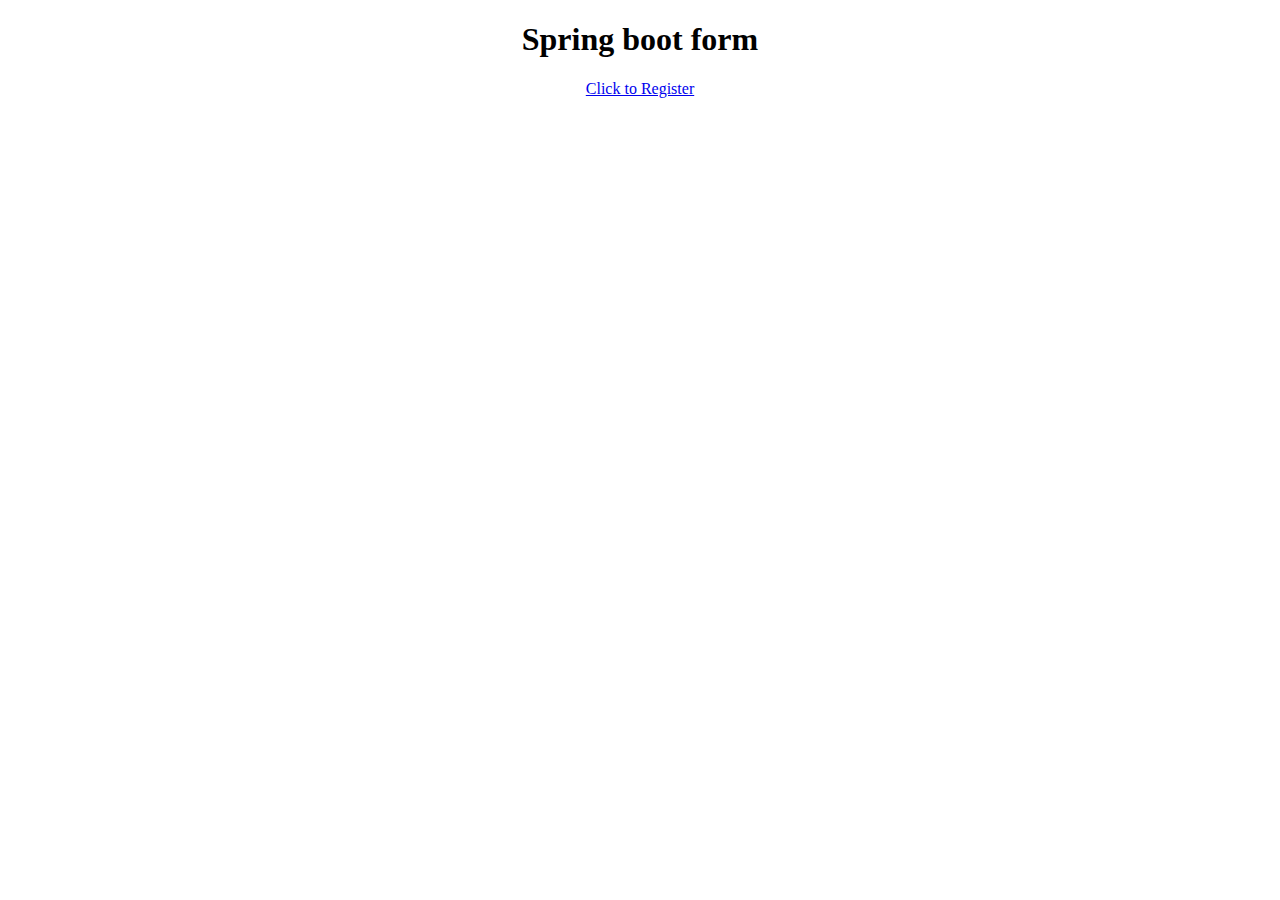
<file: thymeleafJava1Form/src/main/resources/templates/index.html>
<!DOCTYPE html>
<html xmlns:th="http://www.thyeleaf.org">
<head>
<meta charset="ISO-8859-1">
<title>Insert title here</title>
</head>
<body>
	<div align="center">
	<h1>Spring boot form</h1>
	<a href="/register">Click to Register</a>
	</div>
</body>
</html>
</file>
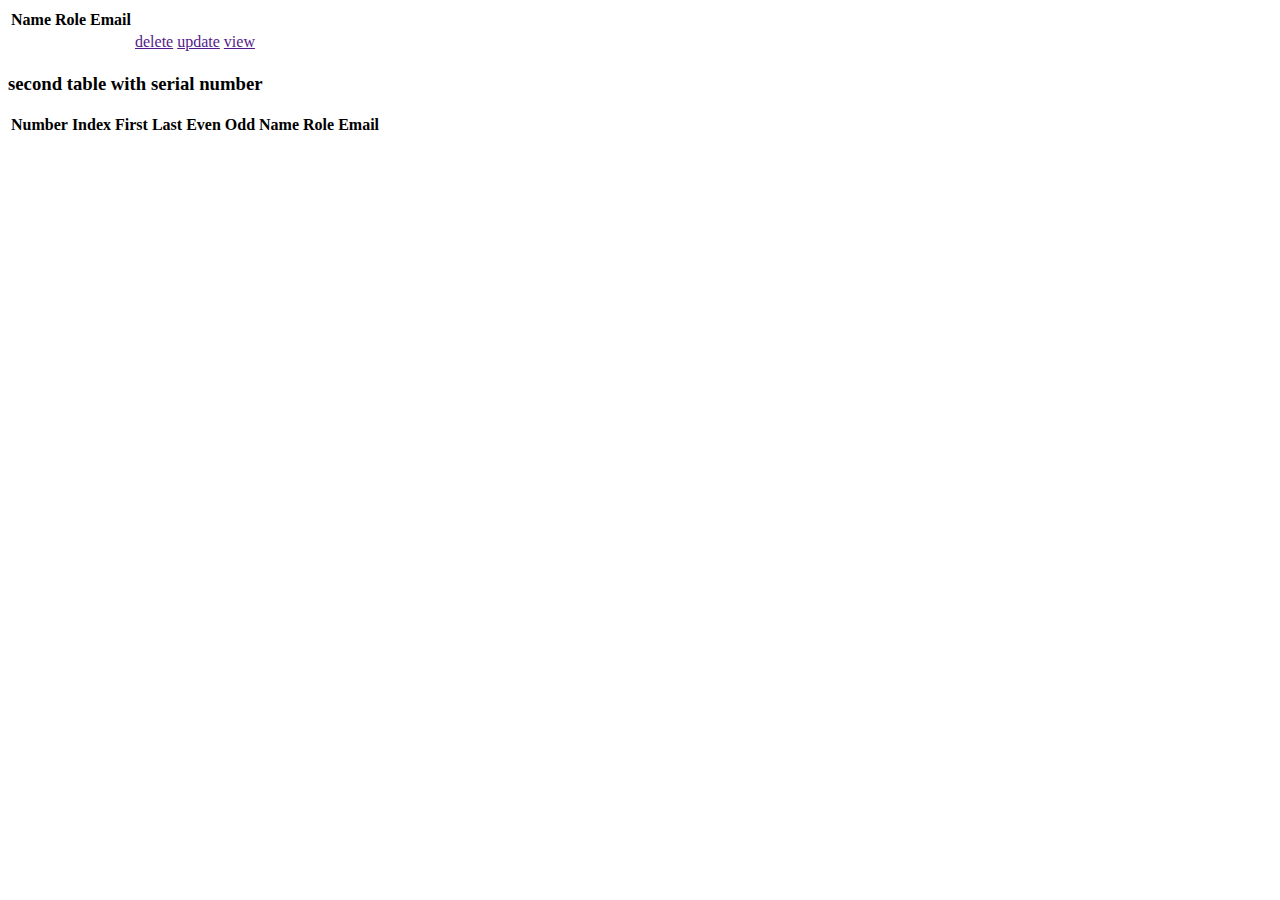
<file: thymeleafJava1/src/main/resources/templates/ifunless.html>
<!DOCTYPE html>
<html xmlns:th="http://www.thyeleaf.org">
<head>
<meta charset="ISO-8859-1">
<title>Insert title here</title>
</head>
<body>
	<table>
	<tr>
	<th>Name</th>
	<th>Role</th>
	<th>Email</th>
	</tr>
	<tr th:each="user:${user}">
	<td th:text="${user.name}"></td>
	<td th:text="${user.role}"></td>
	<td th:text="${user.email}"></td>
	<td>
	<a href="" th:if="${user.role}=='Admin'">delete</a>
	<a href="" th:if="${user.role}=='Admin'">update</a>
	<a href="" th:unless="${user.role}=='Admin'">view</a>
	</td>
	</tr>
	
	</table>
	
	<h3>second table with serial number</h3>
	<table>
	<tr>
	<th>Number</th>
	<th>Index</th>
	<th>First</th>
	<th>Last</th>
	<th>Even</th>
	<th>Odd</th>
	<th>Name</th>
	<th>Role</th>
	<th>Email</th>
	</tr>
	<tr th:each="user, stat:${user}">
	
	<th th:text="${stat.count}"></th>
	<td th:text="${stat.index}"></td>
	<td th:text="${stat.first}"></td>
	<td th:text="${stat.last}"></td>
	<td th:text="${stat.even}"></td>
	<td th:text="${stat.odd}"></td>
	<td th:text="${user.name}"></td>
	<td th:text="${user.role}"></td>
	<td th:text="${user.email}"></td>
	
	</tr>
	
	</table>
</body>
</html>
</file>
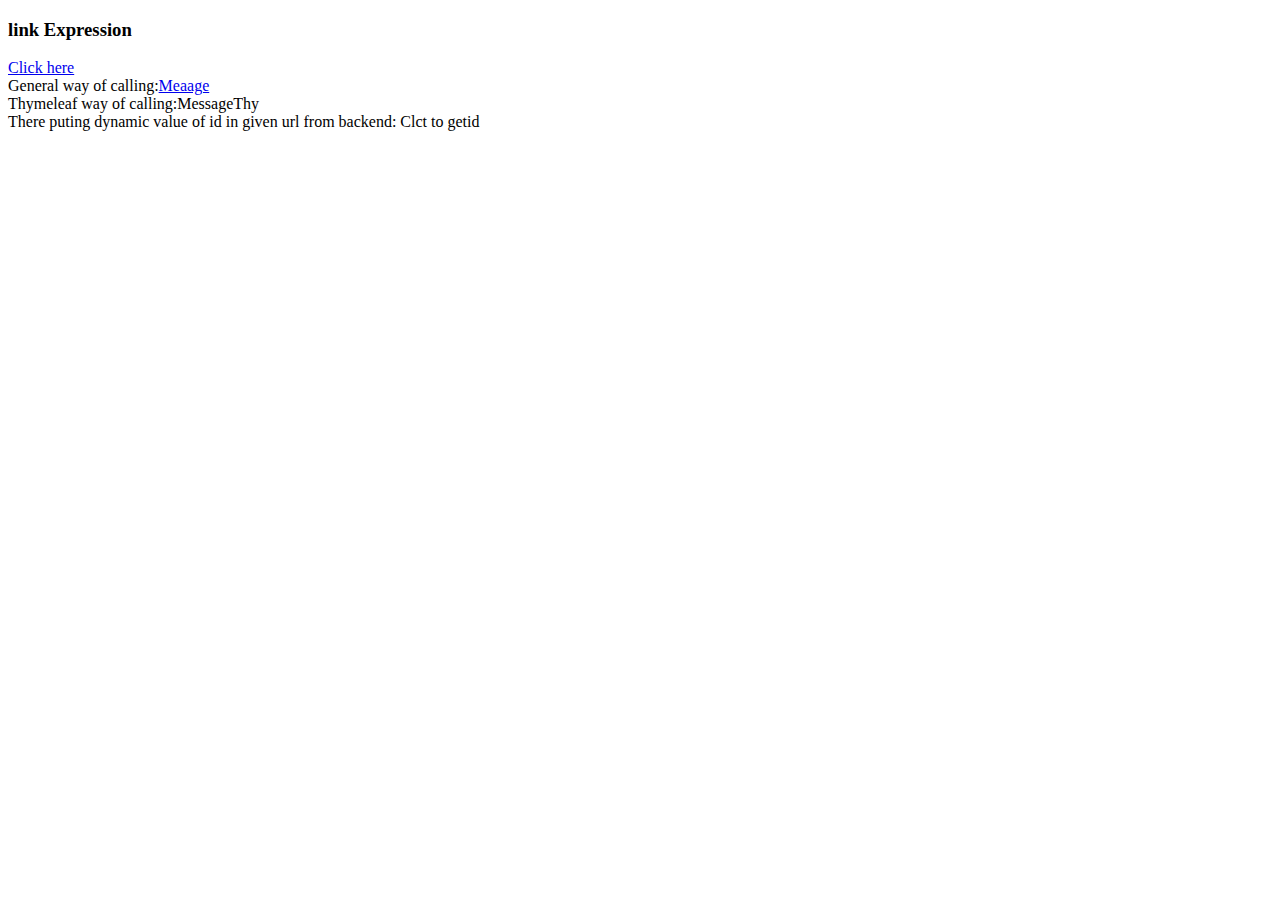
<file: thymeleafJava1/src/main/resources/templates/link_expression.html>
<!DOCTYPE html>
<html xmlns:th="http://www.thyeleaf.org">
<head>
<meta charset="ISO-8859-1">
<title>Insert title here</title>
<link rel="stylesheet" th:href="@{/css/demo.css}">
</head>
<body>
	<h3>link Expression</h3>
	<a href="#">Click here</a><br>
	General way of calling:<a href="message-expression">Meaage</a><br>
	Thymeleaf way of calling:<a th:href="@{message-expression}">MessageThy</a><br>
	
	There puting dynamic value of id in given url from backend:
	<a th:href="@{/variable_expression/{id}(id=${id})}">Clct to getid</a>
</body>
</html>
</file>
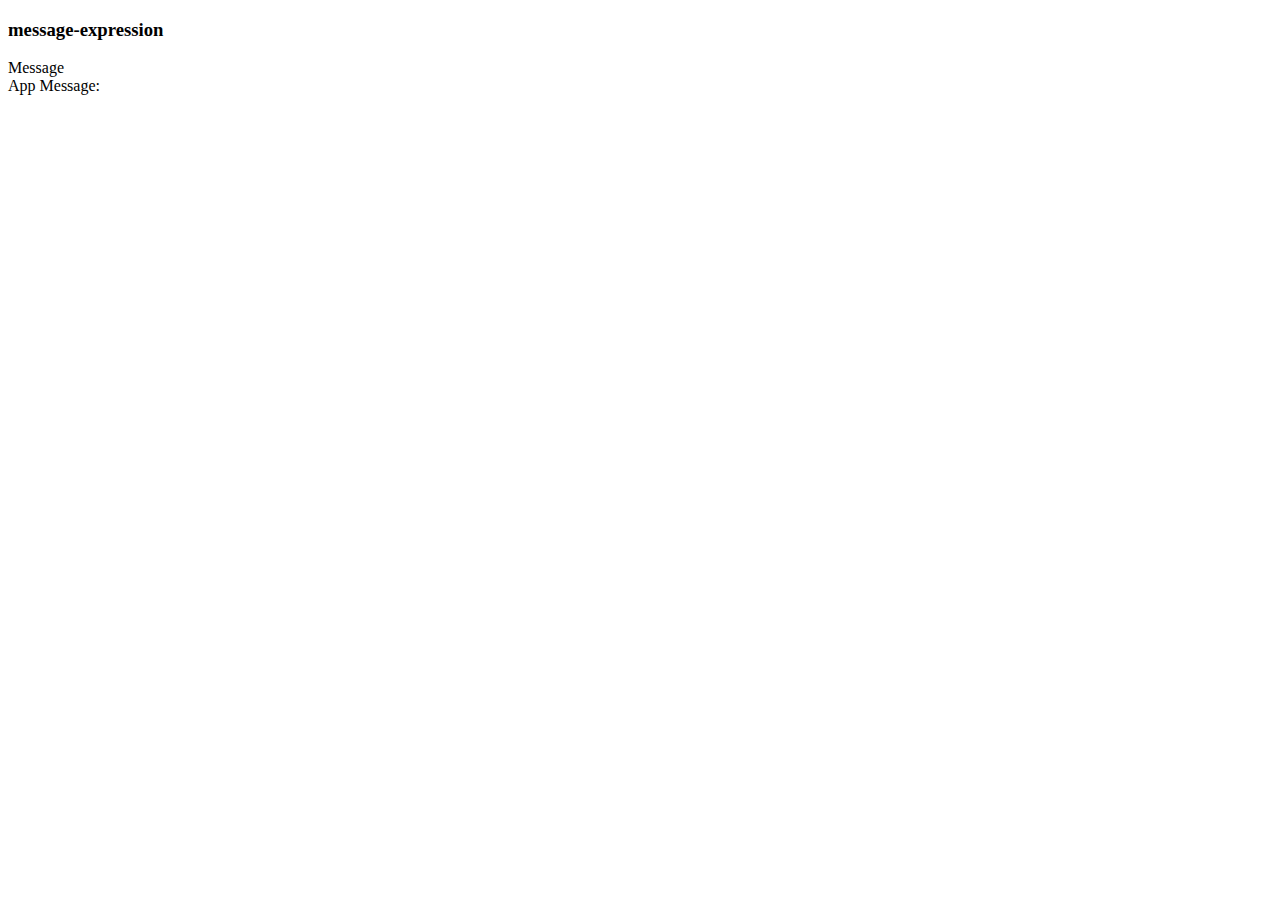
<file: thymeleafJava1/src/main/resources/templates/message-expression.html>
<!DOCTYPE html>
<html>
<head xmlns:th="http://www.thyeleaf.org">
<meta charset="ISO-8859-1">
<title>Insert title here</title>
</head>
<body>
	<h3>message-expression</h3>
	<div>
		Message<strong th:text="#{app.name}"></strong>
	</div>
	<div>App Message: <strong th:text="#{welcome.message}"></strong></div>
</body>
</html>
</file>
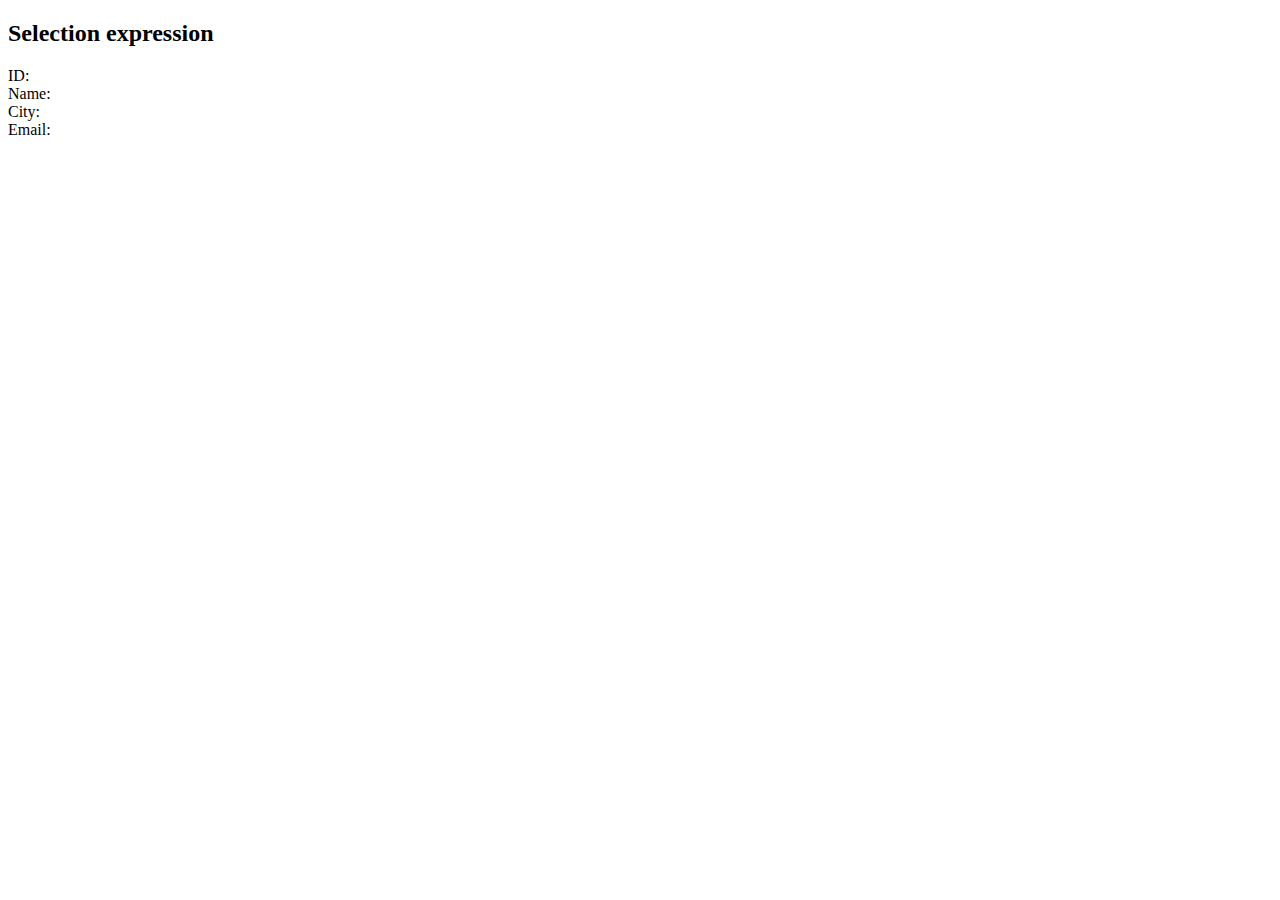
<file: thymeleafJava1/src/main/resources/templates/select_expression.html>
<!DOCTYPE html>
<html>
<head xmlns:th="http://www.thymeleaf.org">
<meta charset="ISO-8859-1">
<title>Insert title here</title>
</head>
<body>
	<h2>Selection expression</h2>
	<div th:object="${student}">
	<div>
	<div>ID: <strong th:text="*{id}"></strong></div>
	<div>Name: <strong th:text="*{name}"></strong></div>
	<div>City: <strong th:text="*{city}"></strong></div>
	<div>Email: <strong th:text="*{email}"></strong></div>
	</div>
	</div>
</body>
</html>
</file>
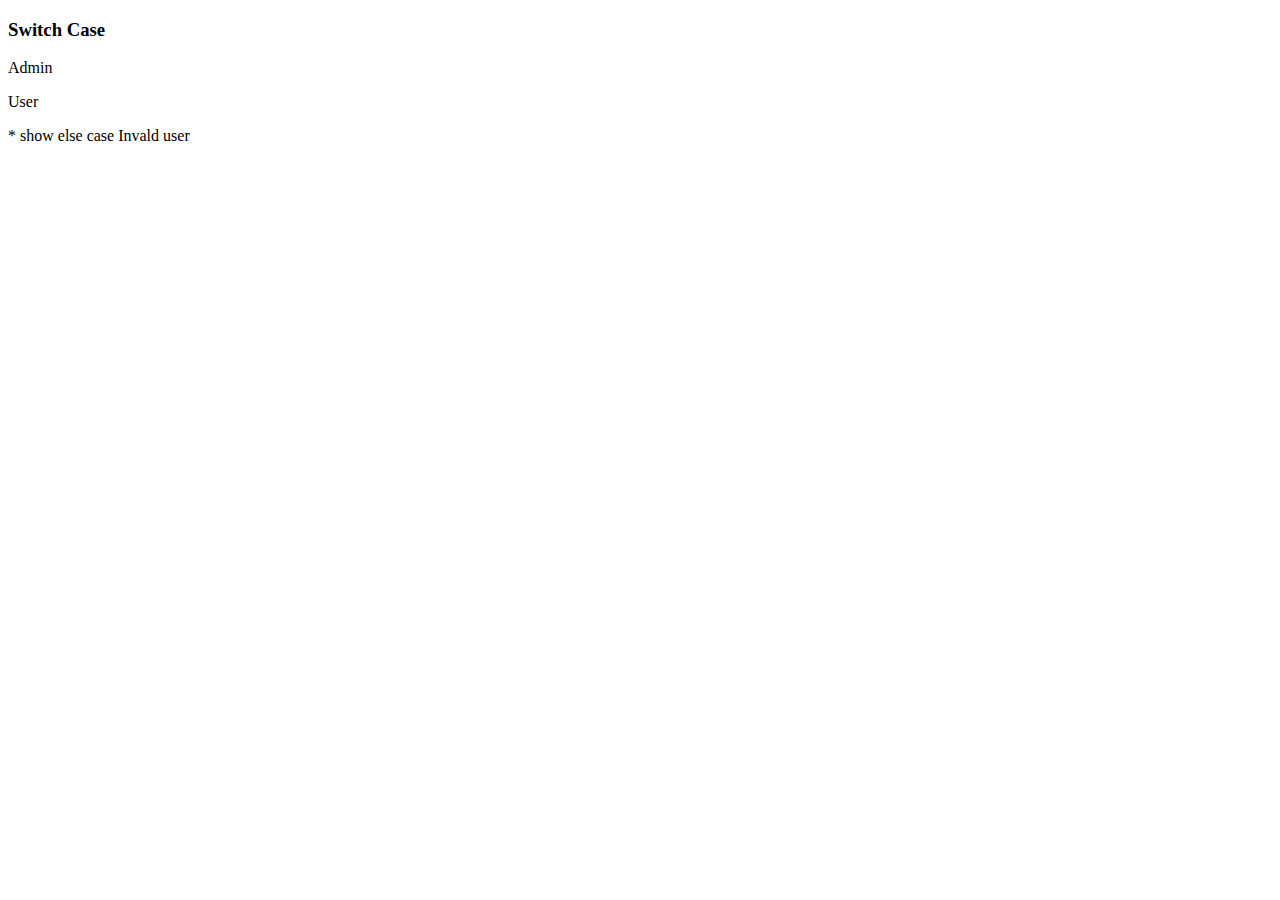
<file: thymeleafJava1/src/main/resources/templates/switchcase.html>
<!DOCTYPE html>
<html xmlns:th="http://www.thyeleaf.org">
<head>
<meta charset="ISO-8859-1">
<title>Insert title here</title>
</head>
<body>
	<h3>Switch Case</h3>
	<div th:switch="${user.role}">
		<p th:case="Admin">
			Admin
		</p>
		<p th:case="User">
			User
		</p>
		<p th:case="*">
			* show else case
			Invald user
		</p>
	</div>
</body>
</html>
</file>
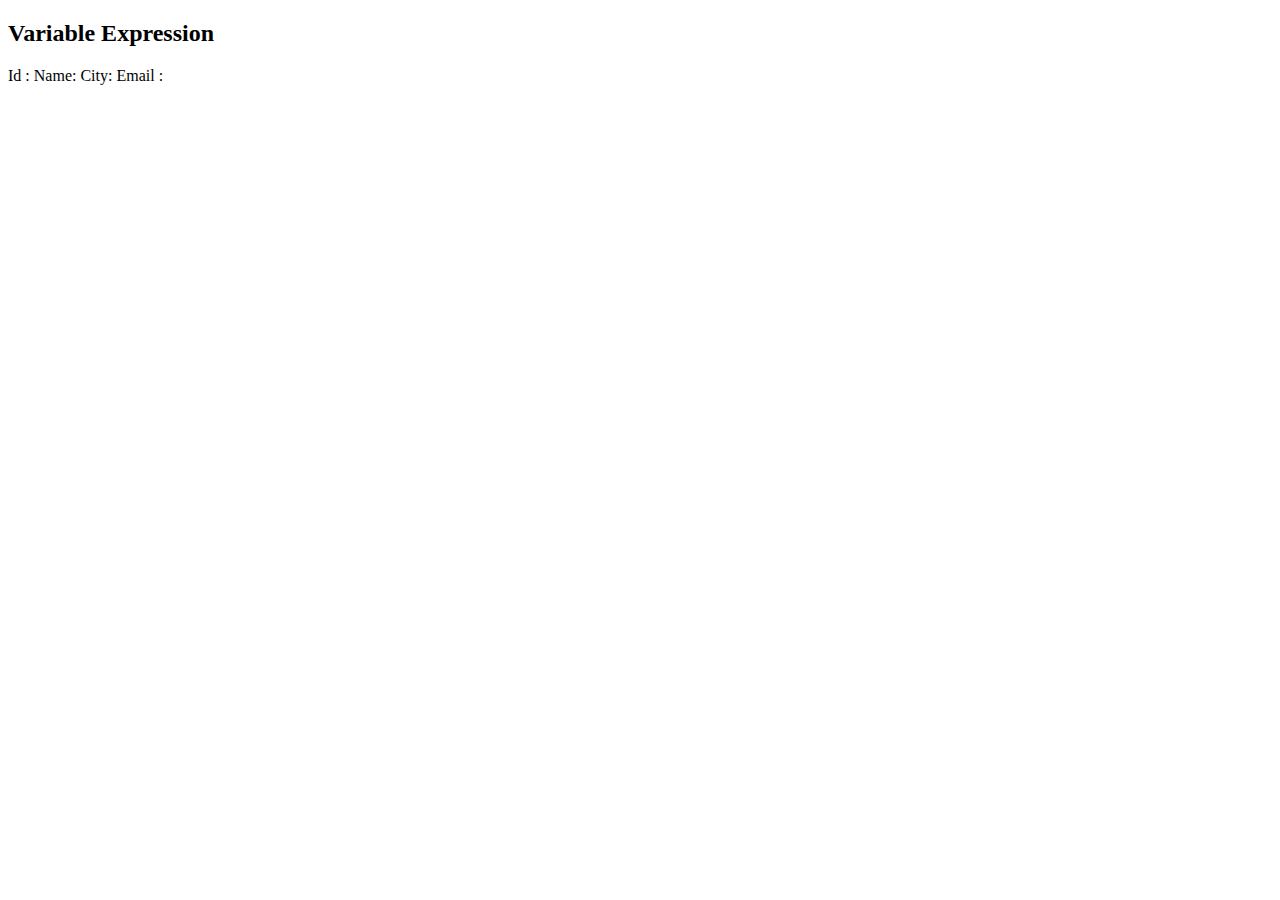
<file: thymeleafJava1/src/main/resources/templates/variable_expression.html>
<!DOCTYPE html>
<html xmlns:th="http://www.thymeleaf.org">
<head>
<meta charset="ISO-8859-1">
<title>Insert title here</title>
</head>
<body>
	<h2>Variable Expression</h2>
	<div>
	Id : <strong th:text="${student.id}"> </strong>
	Name: <strong th:text="${student.name}"></strong>
	City: <strong th:text="${student.city}"></strong>
	Email : <strong th:text="${student.email}"></strong>
	</div>
	
	<div>
	<strong th:text="${user}"></strong>
	</div>
</body>
</html>
</file>
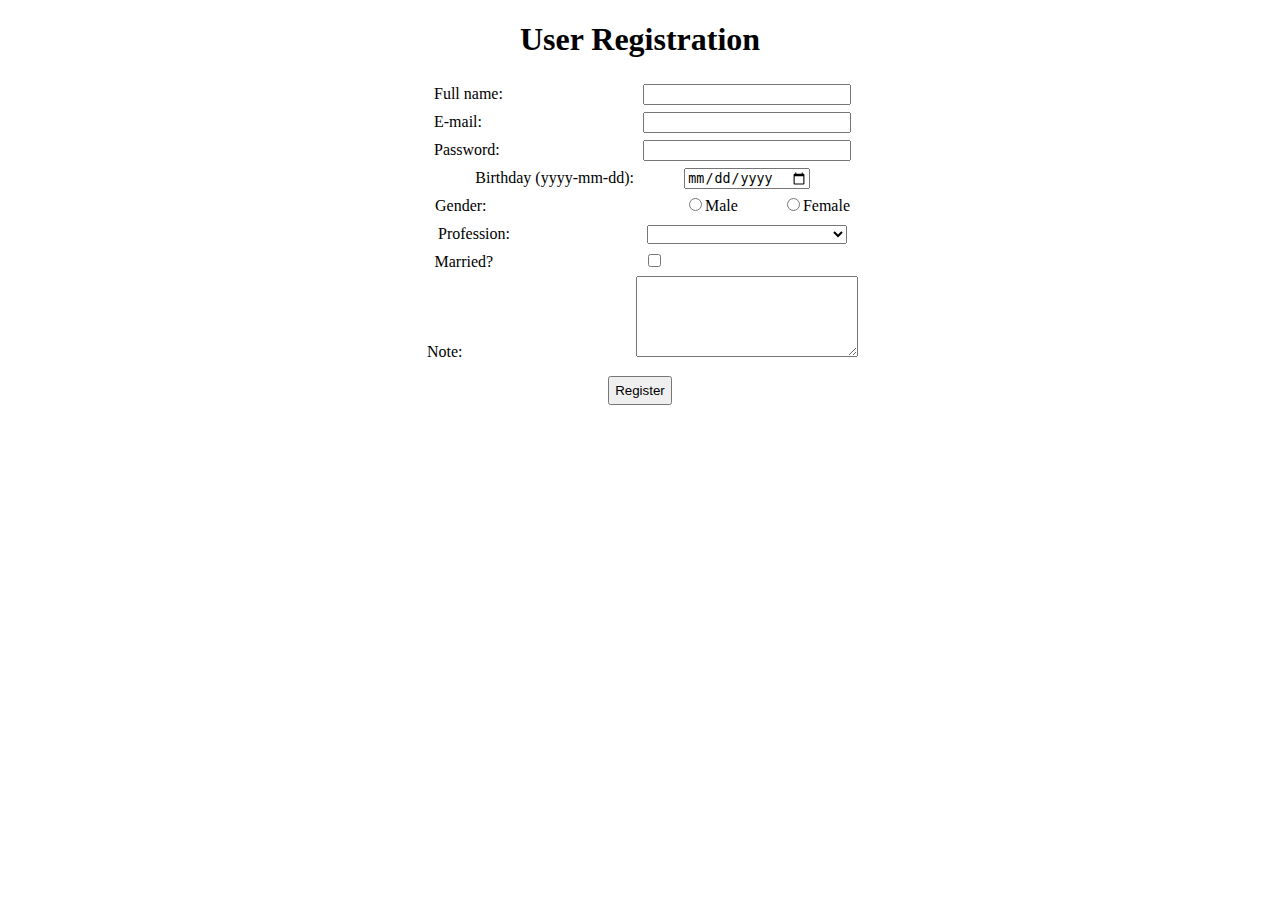
<file: thymeleafJava1Form/src/main/resources/templates/register_form.html>
<!DOCTYPE html>
<html xmlns:th="http://www.thymeleaf.org">
<head>
<meta charset="ISO-8859-1">
<title>User Registration</title>
<style type="text/css">
    label {
        display: inline-block;
        width: 200px;
        margin: 5px;
        text-align: left;
    }
    input[type=text], input[type=password], select {
        display: inline-block;
        width: 200px;
    }
    input[type=radio] {
        margin-left: 45px;
    }
    input[type=checkbox] {
        margin-right: 190px;
    }  
    button {
        padding: 5px;
        margin: 10px;
    }
</style>
</head>
<body>
<div align="center">
    <h1>User Registration</h1>
    <form action="#" th:action="@{/register}" method="post" th:object="${user}">
        <label>Full name:</label>
        <input type="text" th:field="*{name}" /><br/>
 
        <label>E-mail:</label>
        <input type="text" th:field="*{email}" /><br/>
 
        <label>Password:</label>
        <input type="password" th:field="*{password}" /><br/>
 
        <label>Birthday (yyyy-mm-dd):</label>
        <input type="date" th:field="*{birthday}" /><br/>
 
        <label>Gender:</label>
        <input type="radio" th:field="*{gender}" value="Male" />Male
        <input type="radio" th:field="*{gender}" value="Female" />Female<br/>
 
        <label>Profession:</label>
        <select th:field="*{profession}">
            <option th:each="p : ${listProfession}" th:value="${p}" th:text="${p}" />
        </select>
        <br/>
 
        <label>Married?</label>
        <input type="checkbox" th:field="*{married}" /><br/>
 
        <label>Note:</label>
        <textarea rows="5" cols="25" th:field="*{note}"></textarea>
        <br/>
 
        <button type="submit">Register</button>    
    </form>
</div>
</body>
</html>
</file>
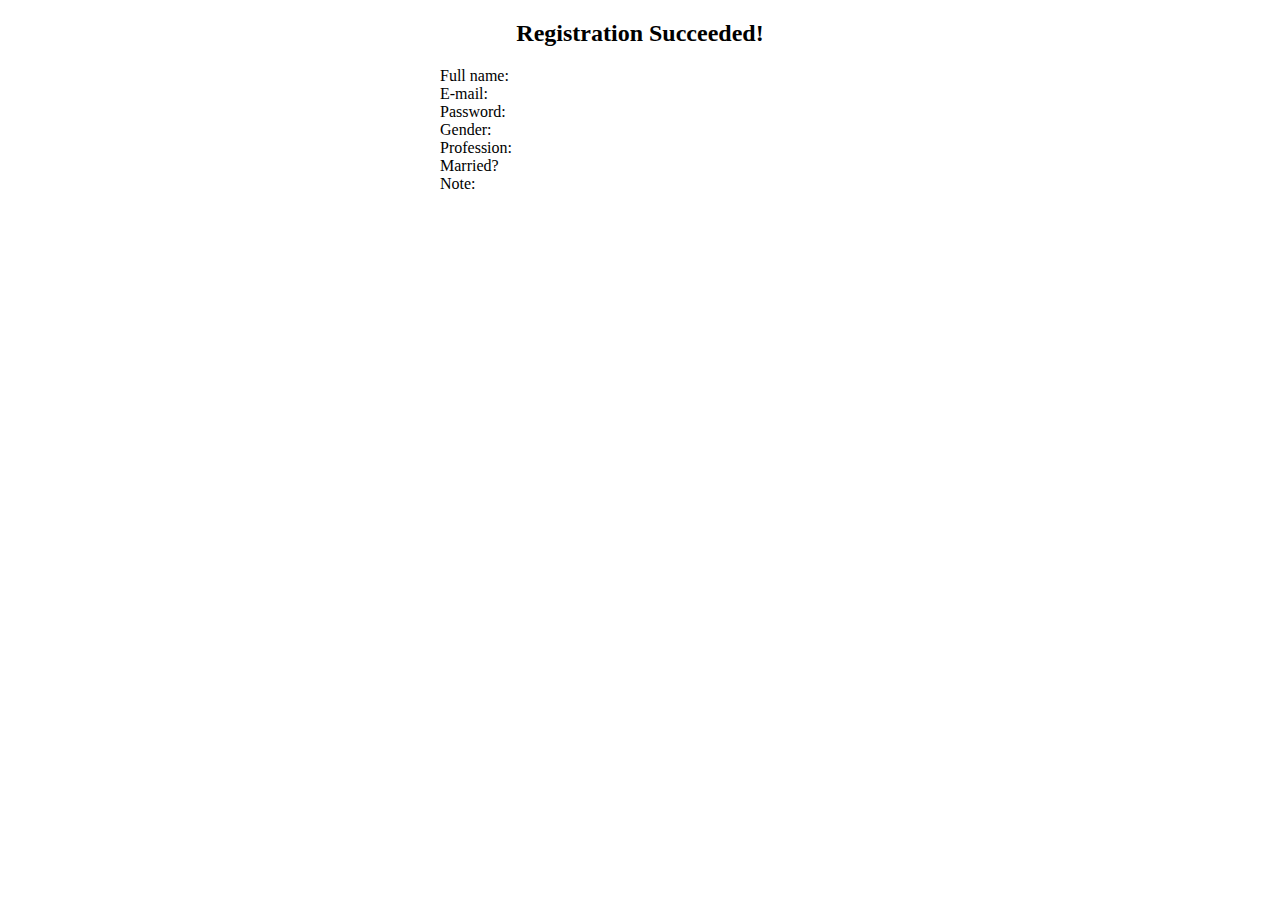
<file: thymeleafJava1Form/src/main/resources/templates/register_success.html>
<!DOCTYPE html>
<html xmlns:th="http://www.thymeleaf.org">
<head>
<meta charset="ISO-8859-1">
<title>Registration Success</title>
<style type="text/css">
    span {
        display: inline-block;
        width: 200px;
        text-align: left;
    }
</style>
</head>
<body>
<div align="center">
    <h2>Registration Succeeded!</h2>
    <span>Full name:</span><span th:text="${user.name}"></span><br/>
    <span>E-mail:</span><span th:text="${user.email}"></span><br/>
    <span>Password:</span><span th:text="${user.password}"></span><br/>
    <span>Gender:</span><span th:text="${user.gender}"></span><br/>
    <span>Profession:</span><span th:text="${user.profession}"></span><br/>
    <span>Married?</span><span th:text="${user.married}"></span><br/>
    <span>Note:</span><span th:text="${user.note}"></span><br/>
</div>
</body>
</html>
</file>
